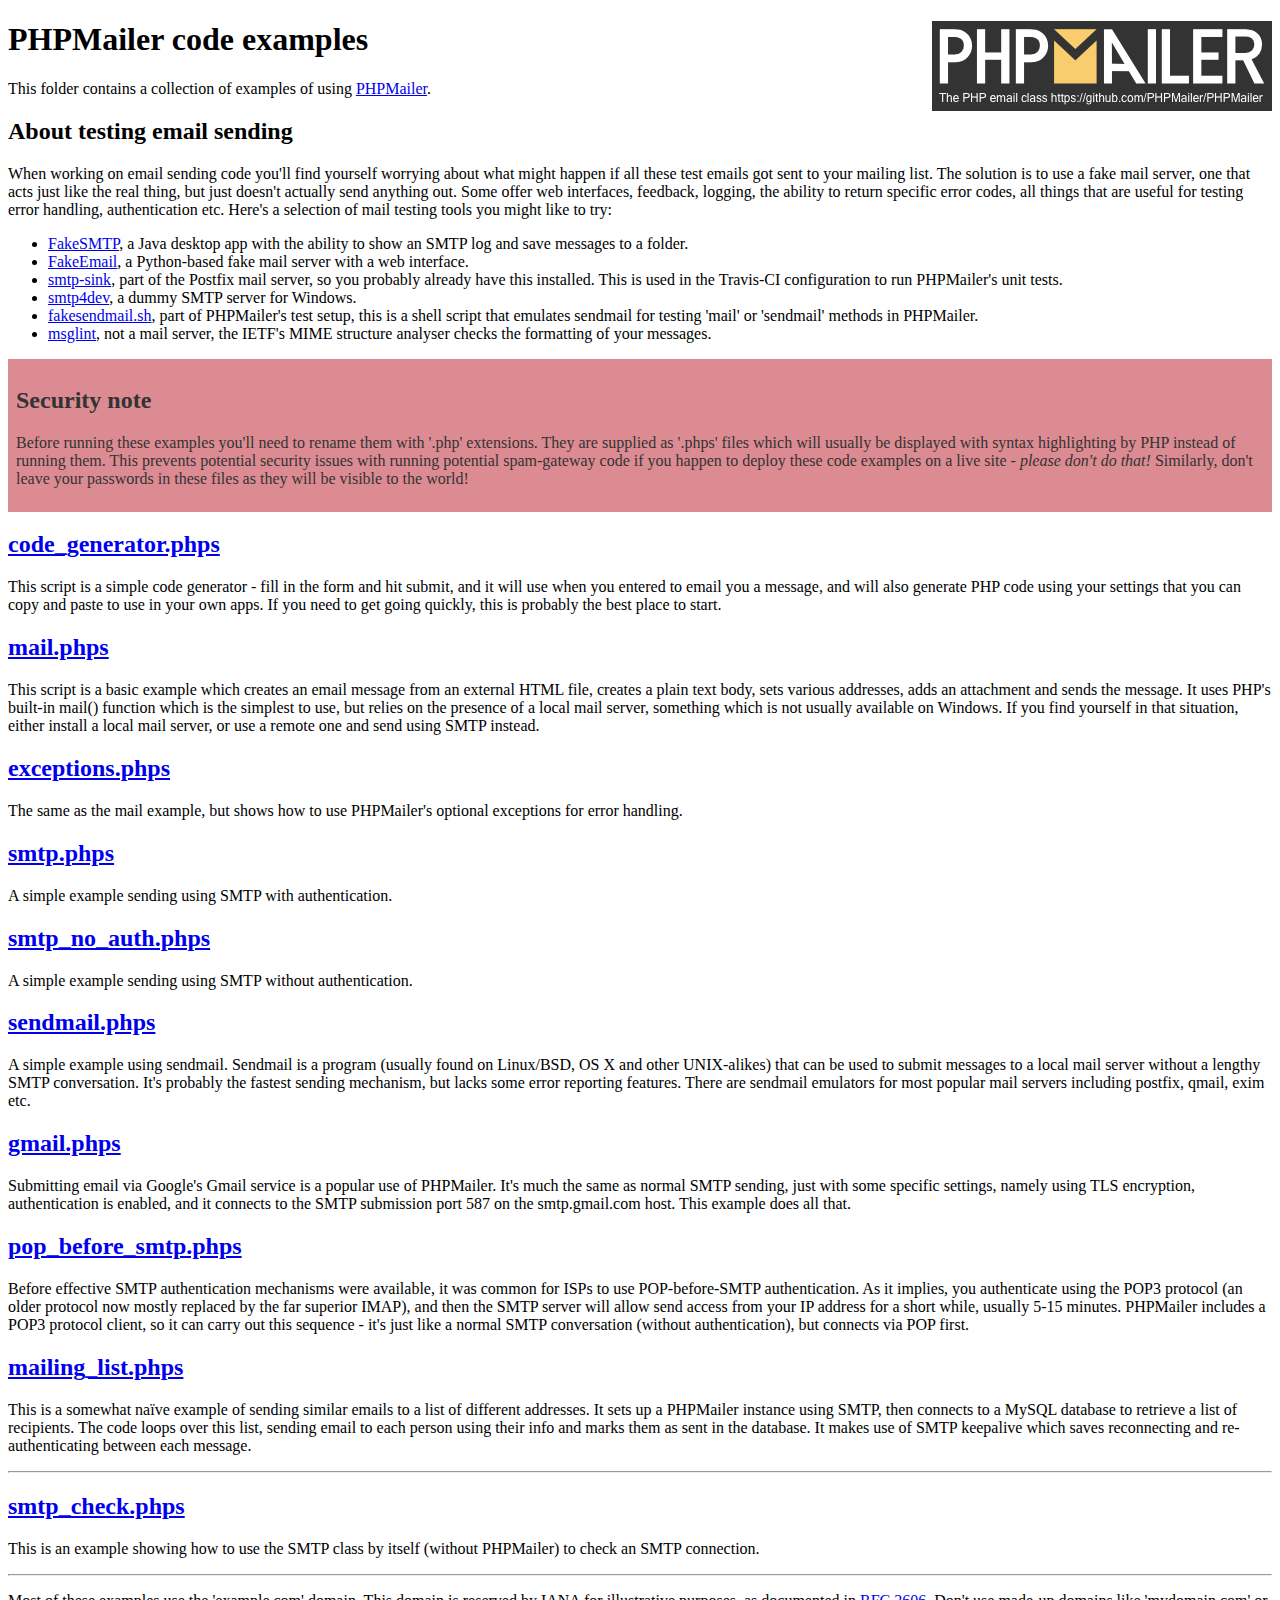
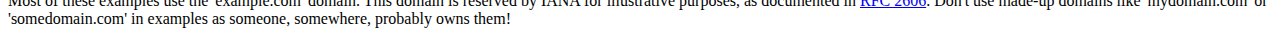
<file: phpmailer/examples/index.html>
<!DOCTYPE html>
<html>
<head>
	<meta charset="UTF-8">
	<title>PHPMailer Examples</title>
</head>
<body>
<h1>PHPMailer code examples<a href="https://github.com/PHPMailer/PHPMailer"><img alt src="images/phpmailer.png" style="float:right; border:0;" alt="PHPMailer logo"></a></h1>
<p>This folder contains a collection of examples of using <a href="https://github.com/PHPMailer/PHPMailer">PHPMailer</a>.</p>
<h2>About testing email sending</h2>
<p>When working on email sending code you'll find yourself worrying about what might happen if all these test emails got sent to your mailing list. The solution is to use a fake mail server, one that acts just like the real thing, but just doesn't actually send anything out. Some offer web interfaces, feedback, logging, the ability to return specific error codes, all things that are useful for testing error handling, authentication etc. Here's a selection of mail testing tools you might like to try:</p>
<ul>
  <li><a href="https://github.com/Nilhcem/FakeSMTP">FakeSMTP</a>, a Java desktop app with the ability to show an SMTP log and save messages to a folder. </li>
  <li><a href="https://github.com/isotoma/FakeEmail">FakeEmail</a>, a Python-based fake mail server with a web interface.</li>
  <li><a href="http://www.postfix.org/smtp-sink.1.html">smtp-sink</a>, part of the Postfix mail server, so you probably already have this installed. This is used in the Travis-CI configuration to run PHPMailer's unit tests.</li>
  <li><a href="http://smtp4dev.codeplex.com">smtp4dev</a>, a dummy SMTP server for Windows.</li>
  <li><a href="https://github.com/PHPMailer/PHPMailer/blob/master/test/fakesendmail.sh">fakesendmail.sh</a>, part of PHPMailer's test setup, this is a shell script that emulates sendmail for testing 'mail' or 'sendmail' methods in PHPMailer.</li>
  <li><a href="http://tools.ietf.org/tools/msglint/">msglint</a>, not a mail server, the IETF's MIME structure analyser checks the formatting of your messages.</li>
</ul>
<div style="padding: 8px; color: #333333; background-color: #dc8b92">
<h2>Security note</h2>
<p>Before running these examples you'll need to rename them with '.php' extensions. They are supplied as '.phps' files which will usually be displayed with syntax highlighting by PHP instead of running them. This prevents potential security issues with running potential spam-gateway code if you happen to deploy these code examples on a live site - <em>please don't do that!</em> Similarly, don't leave your passwords in these files as they will be visible to the world!</p>
</div>
<h2><a href="code_generator.phps">code_generator.phps</a></h2>
<p>This script is a simple code generator - fill in the form and hit submit, and it will use when you entered to email you a message, and will also generate PHP code using your settings that you can copy and paste to use in your own apps. If you need to get going quickly, this is probably the best place to start.</p>
<h2><a href="mail.phps">mail.phps</a></h2>
<p>This script is a basic example which creates an email message from an external HTML file, creates a plain text body, sets various addresses, adds an attachment and sends the message. It uses PHP's built-in mail() function which is the simplest to use, but relies on the presence of a local mail server, something which is not usually available on Windows. If you find yourself in that situation, either install a local mail server, or use a remote one and send using SMTP instead.</p>
<h2><a href="exceptions.phps">exceptions.phps</a></h2>
<p>The same as the mail example, but shows how to use PHPMailer's optional exceptions for error handling.</p>
<h2><a href="smtp.phps">smtp.phps</a></h2>
<p>A simple example sending using SMTP with authentication.</p>
<h2><a href="smtp_no_auth.phps">smtp_no_auth.phps</a></h2>
<p>A simple example sending using SMTP without authentication.</p>
<h2><a href="sendmail.phps">sendmail.phps</a></h2>
<p>A simple example using sendmail. Sendmail is a program (usually found on Linux/BSD, OS X and other UNIX-alikes) that can be used to submit messages to a local mail server without a lengthy SMTP conversation. It's probably the fastest sending mechanism, but lacks some error reporting features. There are sendmail emulators for most popular mail servers including postfix, qmail, exim etc.</p>
<h2><a href="gmail.phps">gmail.phps</a></h2>
<p>Submitting email via Google's Gmail service is a popular use of PHPMailer. It's much the same as normal SMTP sending, just with some specific settings, namely using TLS encryption, authentication is enabled, and it connects to the SMTP submission port 587 on the smtp.gmail.com host. This example does all that.</p>
<h2><a href="pop_before_smtp.phps">pop_before_smtp.phps</a></h2>
<p>Before effective SMTP authentication mechanisms were available, it was common for ISPs to use POP-before-SMTP authentication. As it implies, you authenticate using the POP3 protocol (an older protocol now mostly replaced by the far superior IMAP), and then the SMTP server will allow send access from your IP address for a short while, usually 5-15 minutes. PHPMailer includes a POP3 protocol client, so it can carry out this sequence - it's just like a normal SMTP conversation (without authentication), but connects via POP first.</p>
<h2><a href="mailing_list.phps">mailing_list.phps</a></h2>
<p>This is a somewhat naïve example of sending similar emails to a list of different addresses. It sets up a PHPMailer instance using SMTP, then connects to a MySQL database to retrieve a list of recipients. The code loops over this list, sending email to each person using their info and marks them as sent in the database. It makes use of SMTP keepalive which saves reconnecting and re-authenticating between each message.</p>
<hr>
<h2><a href="smtp_check.phps">smtp_check.phps</a></h2>
<p>This is an example showing how to use the SMTP class by itself (without PHPMailer) to check an SMTP connection.</p>
<hr>
<p>Most of these examples use the 'example.com' domain. This domain is reserved by IANA for illustrative purposes, as documented in <a href="http://tools.ietf.org/html/rfc2606">RFC 2606</a>. Don't use made-up domains like 'mydomain.com' or 'somedomain.com' in examples as someone, somewhere, probably owns them!</p>
</body>
</html>
</file>
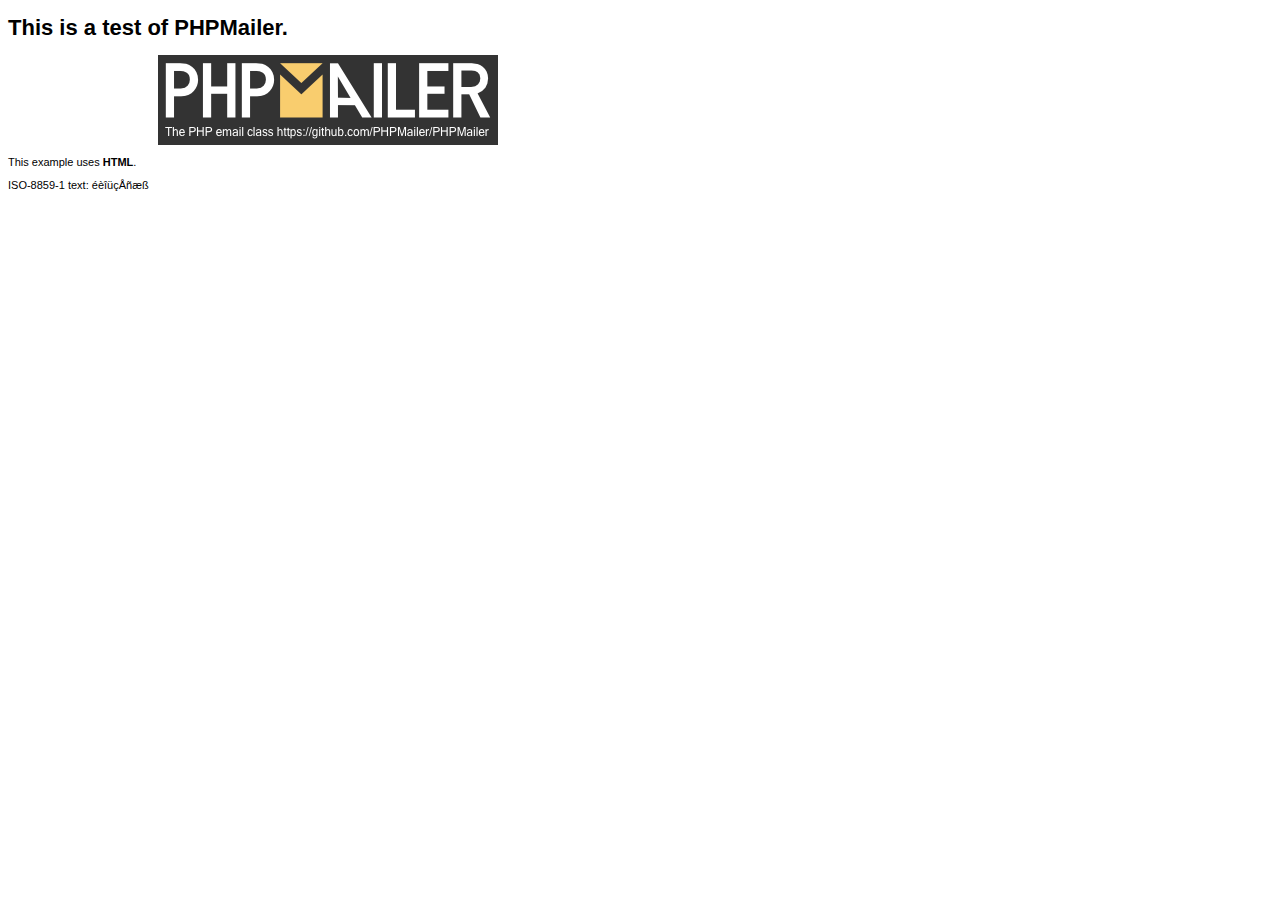
<file: phpmailer/examples/contents.html>
<!DOCTYPE HTML PUBLIC "-//W3C//DTD HTML 4.01 Transitional//EN" "http://www.w3.org/TR/html4/loose.dtd">
<html>
<head>
  <meta http-equiv="Content-Type" content="text/html; charset=iso-8859-1">
  <title>PHPMailer Test</title>
</head>
<body>
<div style="width: 640px; font-family: Arial, Helvetica, sans-serif; font-size: 11px;">
  <h1>This is a test of PHPMailer.</h1>
  <div align="center">
    <a href="https://github.com/PHPMailer/PHPMailer/"><img alt src="images/phpmailer.png" height="90" width="340" alt="PHPMailer rocks"></a>
  </div>
  <p>This example uses <strong>HTML</strong>.</p>
  <p>ISO-8859-1 text: ���������</p>
</div>
</body>
</html>
</file>
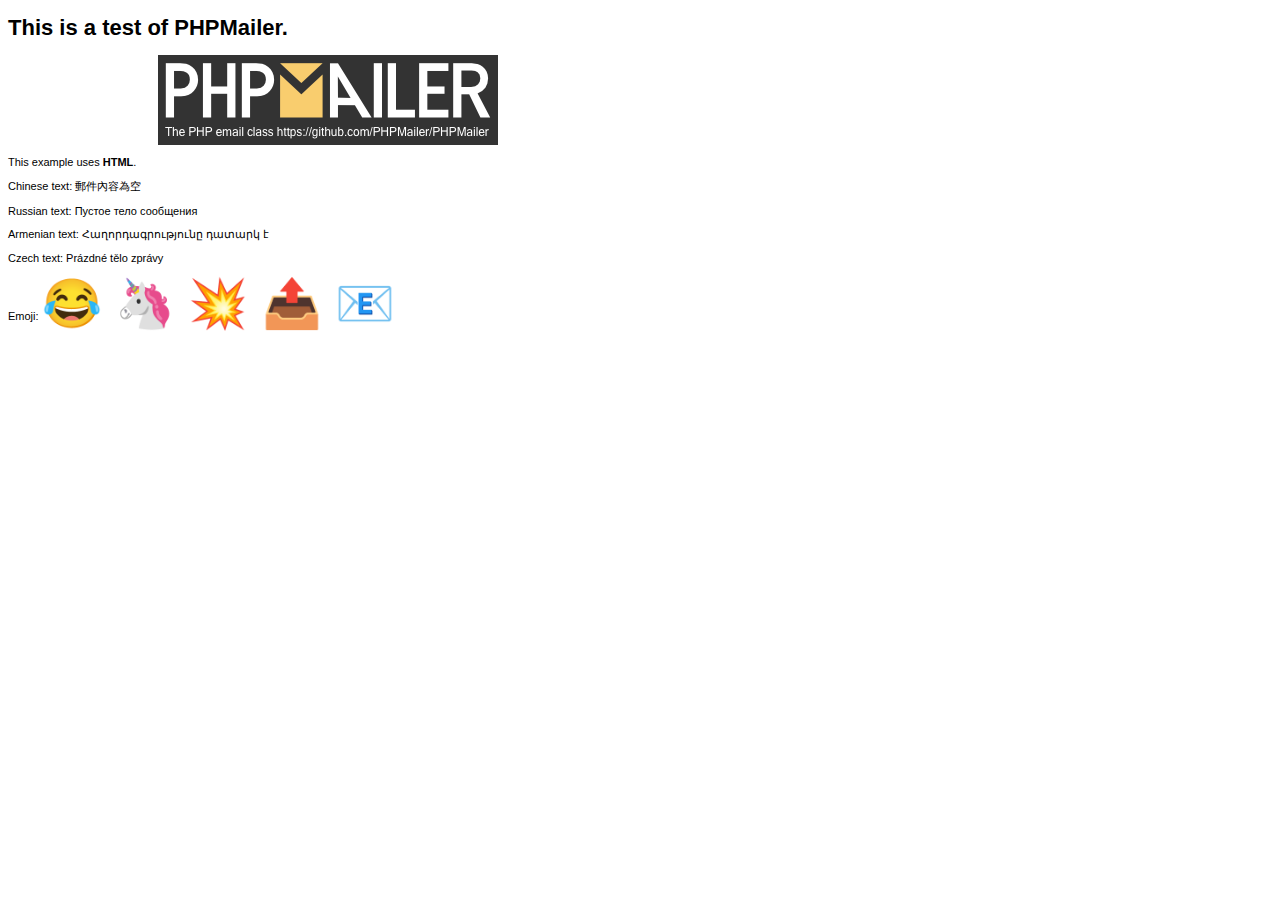
<file: phpmailer/examples/contentsutf8.html>
<!DOCTYPE HTML PUBLIC "-//W3C//DTD HTML 4.01 Transitional//EN" "http://www.w3.org/TR/html4/loose.dtd">
<html>
<head>
  <meta http-equiv="Content-Type" content="text/html; charset=utf-8">
  <title>PHPMailer Test</title>
</head>
<body>
<div style="width: 640px; font-family: Arial, Helvetica, sans-serif; font-size: 11px;">
  <h1>This is a test of PHPMailer.</h1>
  <div align="center">
    <a href="https://github.com/PHPMailer/PHPMailer/"><img alt src="images/phpmailer.png" height="90" width="340" alt="PHPMailer rocks"></a>
  </div>
  <p>This example uses <strong>HTML</strong>.</p>
  <p>Chinese text: 郵件內容為空</p>
  <p>Russian text: Пустое тело сообщения</p>
  <p>Armenian text: Հաղորդագրությունը դատարկ է</p>
  <p>Czech text: Prázdné tělo zprávy</p>
  <p>Emoji: <span style="font-size: 48px">😂 🦄 💥 📤 📧</span></p>
</div>
</body>
</html>
</file>
